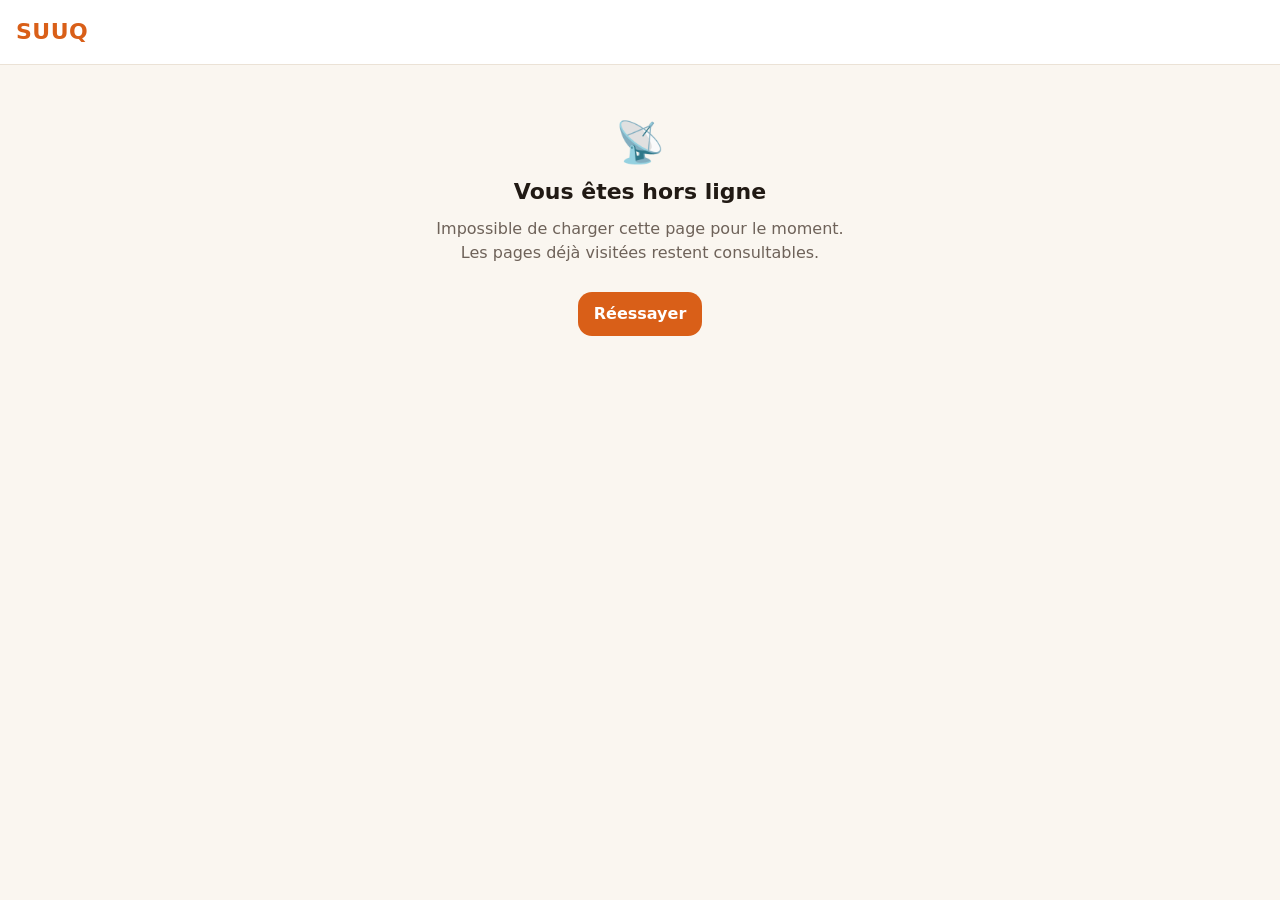
<file: hors-ligne.html>
<!DOCTYPE html>
<html lang="fr">
<head>
  <meta charset="UTF-8">
  <meta name="viewport" content="width=device-width, initial-scale=1">
  <meta name="theme-color" content="#D95F18">
  <title>Hors ligne — SUUQ</title>
  <link rel="icon" href="assets/favicon.svg" type="image/svg+xml">
  <link rel="stylesheet" href="css/variables.css">
  <link rel="stylesheet" href="css/base.css">
  <link rel="stylesheet" href="css/composants.css">
</head>
<body>

  <header class="entete">
    <a class="logo" href="index.html">SUUQ</a>
  </header>

  <main class="conteneur page-attente">
    <p class="pictogramme">📡</p>
    <h1>Vous êtes hors ligne</h1>
    <p>Impossible de charger cette page pour le moment.<br>
       Les pages déjà visitées restent consultables.</p>
    <button class="btn btn-primaire" onclick="location.reload()">Réessayer</button>
  </main>

  <script>
    // Service worker : cache hors ligne (jalon M5)
    if ("serviceWorker" in navigator) navigator.serviceWorker.register("sw.js");
  </script>

</body>
</html>
</file>
<file: css/variables.css>
/* Variables de design SUUQ — voir cahier des charges §9.2 */
:root {
  --suuq-primaire: #D95F18;    /* safran/terracotta — boutons, accents, prix */
  --suuq-primaire-fonce: #B34A0F;
  --suuq-fond: #FAF6F0;        /* sable clair */
  --suuq-surface: #FFFFFF;     /* cartes */
  --suuq-texte: #211A14;
  --suuq-texte-2: #6E6259;
  --suuq-vert: #1F7A4D;        /* badge vérifié, statut ouvert */
  --suuq-rouge: #C0392B;       /* rupture, fermé */
  --suuq-whatsapp: #25D366;    /* uniquement les boutons WhatsApp */
  --suuq-bordure: #EBE2D6;
  --suuq-radius: 14px;
  --suuq-ombre: 0 2px 10px rgba(33, 26, 20, .07);
}
</file>
<file: css/base.css>
/* Styles de base SUUQ — mobile-first (360 px), zéro police externe. */

*,
*::before,
*::after { box-sizing: border-box; }

html { -webkit-text-size-adjust: 100%; }

/* L'attribut hidden doit toujours gagner, même si une classe fixe display */
[hidden] { display: none !important; }

body {
  margin: 0;
  font-family: system-ui, -apple-system, "Segoe UI", Roboto, sans-serif;
  font-size: 16px;
  line-height: 1.45;
  background: var(--suuq-fond);
  color: var(--suuq-texte);
}

img {
  display: block;
  max-width: 100%;
}

a { color: inherit; }

h1, h2, h3 {
  margin: 0 0 12px;
  line-height: 1.2;
}
h1 { font-size: 22px; }
h2 { font-size: 18px; }

p { margin: 0 0 12px; }

/* ---- En-tête ---- */
.entete {
  position: sticky;
  top: 0;
  z-index: 10;
  display: flex;
  align-items: center;
  justify-content: space-between;
  gap: 12px;
  padding: 10px 16px;
  background: var(--suuq-surface);
  border-bottom: 1px solid var(--suuq-bordure);
}

.logo {
  display: inline-flex;
  align-items: center;
  min-height: 44px;
  font-size: 22px;
  font-weight: 800;
  letter-spacing: .5px;
  color: var(--suuq-primaire);
  text-decoration: none;
}

/* ---- Mise en page ---- */
.conteneur {
  max-width: 680px;
  margin: 0 auto;
  padding: 16px;
}

.conteneur section + section { margin-top: 28px; }

/* ---- Pied de page ---- */
.pied {
  margin-top: 40px;
  padding: 24px 16px calc(24px + env(safe-area-inset-bottom));
  border-top: 1px solid var(--suuq-bordure);
  text-align: center;
  font-size: 14px;
  color: var(--suuq-texte-2);
}
.pied p { margin: 0 0 8px; }
.pied a {
  color: var(--suuq-primaire);
  font-weight: 600;
}

/* ---- Boutons : cibles tactiles >= 44 px ---- */
.btn {
  display: inline-flex;
  align-items: center;
  justify-content: center;
  gap: 8px;
  min-height: 44px;
  padding: 10px 16px;
  border: none;
  border-radius: var(--suuq-radius);
  font: inherit;
  font-weight: 600;
  text-decoration: none;
  cursor: pointer;
}
.btn-primaire {
  background: var(--suuq-primaire);
  color: #fff;
}
.btn-primaire:active { background: var(--suuq-primaire-fonce); }
.btn-secondaire {
  background: var(--suuq-surface);
  color: var(--suuq-primaire);
  border: 1px solid var(--suuq-bordure);
}

/* ---- Formulaires : gros champs, faciles au pouce ---- */
input,
select,
textarea {
  font: inherit;
  color: var(--suuq-texte);
}
input:not([type="checkbox"]):not([type="radio"]),
select {
  min-height: 48px;
}

/* ---- Accessibilité ---- */
.visuellement-cache {
  position: absolute;
  width: 1px;
  height: 1px;
  overflow: hidden;
  clip: rect(0 0 0 0);
  white-space: nowrap;
}

:focus-visible {
  outline: 3px solid var(--suuq-primaire);
  outline-offset: 2px;
}
</file>
<file: css/composants.css>
/* Composants SUUQ : recherche, chips, cartes, badges, squelettes. */

/* ---- Zone de recherche (accueil) ---- */
.accroche {
  margin: 4px 0 12px;
  font-size: 15px;
  color: var(--suuq-texte-2);
}

.barre-recherche {
  display: flex;
  align-items: center;
  gap: 10px;
  padding: 4px 14px;
  background: var(--suuq-surface);
  border: 1px solid var(--suuq-bordure);
  border-radius: var(--suuq-radius);
  box-shadow: var(--suuq-ombre);
}
.barre-recherche svg {
  flex: none;
  color: var(--suuq-texte-2);
}
.barre-recherche input {
  flex: 1;
  min-width: 0;
  min-height: 48px;
  border: none;
  background: none;
  font-size: 16px;
}
.barre-recherche input:focus { outline: none; }
.barre-recherche:focus-within { border-color: var(--suuq-primaire); }

/* ---- Chips catégories : rangée défilable ---- */
.chips {
  display: flex;
  gap: 8px;
  overflow-x: auto;
  padding: 14px 0 6px;
  scrollbar-width: none;
}
.chips::-webkit-scrollbar { display: none; }

.chip {
  flex: none;
  display: inline-flex;
  align-items: center;
  min-height: 44px;
  padding: 0 16px;
  background: var(--suuq-surface);
  border: 1px solid var(--suuq-bordure);
  border-radius: 999px;
  font: inherit;
  font-size: 14px;
  font-weight: 600;
  white-space: nowrap;
  cursor: pointer;
}
.chip.actif {
  background: var(--suuq-primaire);
  border-color: var(--suuq-primaire);
  color: #fff;
}

/* ---- Défilement horizontal de cartes ---- */
.defile-horizontal {
  display: flex;
  gap: 12px;
  overflow-x: auto;
  padding: 4px 2px 10px;
  scroll-snap-type: x mandatory;
  scrollbar-width: none;
}
.defile-horizontal::-webkit-scrollbar { display: none; }

/* ---- Carte boutique ---- */
.carte-boutique {
  flex: none;
  display: flex;
  flex-direction: column;
  align-items: flex-start;
  gap: 8px;
  width: 150px;
  padding: 14px;
  scroll-snap-align: start;
  background: var(--suuq-surface);
  border: 1px solid var(--suuq-bordure);
  border-radius: var(--suuq-radius);
  box-shadow: var(--suuq-ombre);
  text-decoration: none;
}
.carte-boutique .logo-boutique {
  width: 48px;
  height: 48px;
  border-radius: 12px;
  object-fit: cover;
  background: var(--suuq-fond);
}
.carte-boutique .nom {
  font-size: 14px;
  font-weight: 700;
}
.carte-boutique .quartier {
  font-size: 13px;
  color: var(--suuq-texte-2);
}

/* ---- Badge vérifié — jamais de variante grise ---- */
.badge-verifie {
  display: inline-flex;
  align-items: center;
  gap: 4px;
  padding: 2px 8px;
  border-radius: 999px;
  background: rgba(31, 122, 77, .1);
  color: var(--suuq-vert);
  font-size: 12px;
  font-weight: 700;
}

/* ---- Grille produits : 2 colonnes mobile ---- */
.grille-produits {
  display: grid;
  grid-template-columns: repeat(2, 1fr);
  gap: 12px;
}
@media (min-width: 560px) {
  .grille-produits { grid-template-columns: repeat(3, 1fr); }
}

/* ---- Carte produit ---- */
.carte-produit {
  display: flex;
  flex-direction: column;
  overflow: hidden;
  background: var(--suuq-surface);
  border: 1px solid var(--suuq-bordure);
  border-radius: var(--suuq-radius);
  box-shadow: var(--suuq-ombre);
  text-decoration: none;
}
.carte-produit .photo {
  width: 100%;
  aspect-ratio: 1 / 1;
  object-fit: cover;
  background: var(--suuq-fond);
}
.carte-produit .infos {
  display: grid;
  gap: 4px;
  padding: 10px 12px 12px;
}
.carte-produit .nom {
  display: -webkit-box;
  -webkit-line-clamp: 2;
  -webkit-box-orient: vertical;
  overflow: hidden;
  min-height: 2.6em;
  font-size: 14px;
  font-weight: 600;
}
.carte-produit .prix {
  font-size: 15px;
  font-weight: 800;
  color: var(--suuq-primaire);
}
.carte-produit .boutique-ligne {
  display: flex;
  align-items: center;
  gap: 4px;
  font-size: 12px;
  color: var(--suuq-texte-2);
}
.carte-produit .coche { color: var(--suuq-vert); }

/* Produit indisponible : grisé + pastille */
.carte-produit.indisponible { opacity: .55; }
.pastille-rupture {
  display: inline-flex;
  align-items: center;
  padding: 2px 8px;
  border-radius: 999px;
  background: rgba(192, 57, 43, .1);
  color: var(--suuq-rouge);
  font-size: 12px;
  font-weight: 700;
}

/* ---- Bouton WhatsApp (utilisé à partir du jalon M3) ---- */
.btn-whatsapp {
  width: 100%;
  background: var(--suuq-whatsapp);
  color: #fff;
}

/* ---- Squelettes de chargement ---- */
.squelette-bloc,
.carte-produit .photo.squelette-bloc {
  background: var(--suuq-bordure);
  border-radius: 8px;
  animation: pulsation 1.4s ease-in-out infinite;
}
@keyframes pulsation {
  0%, 100% { opacity: .55; }
  50% { opacity: 1; }
}
@media (prefers-reduced-motion: reduce) {
  .squelette-bloc { animation: none; }
}

/* ---- État vide ---- */
.etat-vide {
  padding: 32px 16px;
  text-align: center;
  color: var(--suuq-texte-2);
}

/* ---- Onglets (connexion / inscription) ---- */
.onglets {
  display: flex;
  gap: 4px;
  padding: 4px;
  margin-bottom: 16px;
  background: var(--suuq-surface);
  border: 1px solid var(--suuq-bordure);
  border-radius: var(--suuq-radius);
}
.onglet {
  flex: 1;
  min-height: 44px;
  border: none;
  border-radius: 10px;
  background: none;
  font: inherit;
  font-weight: 600;
  color: var(--suuq-texte-2);
  cursor: pointer;
}
.onglet.actif {
  background: var(--suuq-primaire);
  color: #fff;
}

/* ---- Formulaires ---- */
.conteneur-etroit { max-width: 440px; }

.formulaire {
  display: grid;
  gap: 16px;
}
.champ {
  display: grid;
  gap: 6px;
  margin: 0;
  padding: 0;
  border: none;
}
.champ label,
.champ legend {
  font-size: 14px;
  font-weight: 600;
}
.champ input:not([type="checkbox"]):not([type="file"]),
.champ select,
.champ textarea {
  width: 100%;
  padding: 10px 12px;
  border: 1px solid var(--suuq-bordure);
  border-radius: 10px;
  background: var(--suuq-surface);
  font-size: 16px;
}
.champ textarea {
  min-height: 88px;
  resize: vertical;
}
.aide {
  margin: 0;
  font-size: 13px;
  color: var(--suuq-texte-2);
}

.message {
  padding: 12px 14px;
  border-radius: 10px;
  font-size: 14px;
  font-weight: 600;
}
.message-erreur {
  background: rgba(192, 57, 43, .08);
  color: var(--suuq-rouge);
}
.message-succes {
  background: rgba(31, 122, 77, .08);
  color: var(--suuq-vert);
}

.btn-large { width: 100%; }

.lien-discret {
  min-height: 44px;
  border: none;
  background: none;
  font: inherit;
  font-size: 14px;
  font-weight: 600;
  color: var(--suuq-primaire);
  cursor: pointer;
  text-align: left;
}

/* ---- Champ mot de passe avec œil afficher/masquer ---- */
.groupe-mdp { position: relative; }
.champ .groupe-mdp input { padding-right: 52px; }
.btn-oeil {
  position: absolute;
  top: 50%;
  right: 4px;
  transform: translateY(-50%);
  width: 44px;
  height: 44px;
  border: none;
  background: none;
  font-size: 18px;
  cursor: pointer;
  border-radius: 10px;
}

/* ---- Téléphone avec préfixe fixe +253 ---- */
.groupe-tel { display: flex; }
.groupe-tel .prefixe {
  display: flex;
  align-items: center;
  padding: 0 12px;
  border: 1px solid var(--suuq-bordure);
  border-right: none;
  border-radius: 10px 0 0 10px;
  background: var(--suuq-fond);
  font-weight: 600;
}
.champ .groupe-tel input {
  border-radius: 0 10px 10px 0;
}

/* ---- Interrupteur (Ouvert/Fermé, Disponible/Rupture) ---- */
.interrupteur {
  position: relative;
  display: inline-block;
  flex: none;
  width: 52px;
  height: 30px;
}
.interrupteur input {
  position: absolute;
  inset: 0;
  width: 100%;
  height: 100%;
  margin: 0;
  opacity: 0;
  cursor: pointer;
}
.interrupteur .glissiere {
  position: absolute;
  inset: 0;
  border-radius: 999px;
  background: var(--suuq-bordure);
  transition: background .15s;
  pointer-events: none;
}
.interrupteur .glissiere::after {
  content: "";
  position: absolute;
  top: 3px;
  left: 3px;
  width: 24px;
  height: 24px;
  border-radius: 50%;
  background: #fff;
  box-shadow: 0 1px 3px rgba(0, 0, 0, .2);
  transition: left .15s;
}
.interrupteur input:checked + .glissiere { background: var(--suuq-vert); }
.interrupteur input:checked + .glissiere::after { left: 25px; }

/* ---- Éditeur d'horaires ---- */
.champ-horaires #liste-jours {
  display: grid;
  gap: 8px;
}
.jour-ligne {
  display: grid;
  gap: 8px;
  padding: 10px 12px;
  background: var(--suuq-surface);
  border: 1px solid var(--suuq-bordure);
  border-radius: 10px;
}
.jour-entete {
  display: flex;
  align-items: center;
  justify-content: space-between;
}
.jour-nom { font-weight: 600; }
.plages { display: grid; gap: 6px; }
.plage {
  display: flex;
  flex-wrap: wrap;
  align-items: center;
  gap: 6px;
  font-size: 14px;
  color: var(--suuq-texte-2);
}
.plage input[type="time"] {
  min-height: 40px;
  padding: 6px 8px;
  border: 1px solid var(--suuq-bordure);
  border-radius: 8px;
  background: var(--suuq-surface);
  font-size: 14px;
}
.jour-ligne.ferme .plages { display: none; }

/* ---- Ligne GPS ---- */
.ligne-gps {
  display: flex;
  align-items: center;
  gap: 8px;
}

/* ---- Aperçus d'upload ---- */
.apercu-image {
  width: 96px;
  height: 96px;
  object-fit: cover;
  border: 1px solid var(--suuq-bordure);
  border-radius: 10px;
  background: var(--suuq-fond);
}
.apercu-image.apercu-large { width: 100%; height: 140px; }

/* ---- Compteurs du tableau de bord ---- */
.grille-compteurs {
  display: grid;
  grid-template-columns: repeat(3, 1fr);
  gap: 8px;
  margin: 16px 0;
}
.compteur {
  display: grid;
  gap: 2px;
  padding: 12px 8px;
  text-align: center;
  background: var(--suuq-surface);
  border: 1px solid var(--suuq-bordure);
  border-radius: var(--suuq-radius);
}
.compteur .valeur {
  font-size: 22px;
  font-weight: 800;
  color: var(--suuq-primaire);
}
.compteur .libelle {
  font-size: 12px;
  color: var(--suuq-texte-2);
}

/* ---- Actions du tableau de bord ---- */
.actions-tdb {
  display: grid;
  gap: 8px;
  margin-bottom: 28px;
}

/* ---- Ligne produit (liste du tableau de bord) ---- */
#liste-produits {
  display: grid;
  gap: 8px;
}
.ligne-produit {
  display: grid;
  grid-template-columns: 56px 1fr auto;
  grid-template-areas:
    "img infos switch"
    "img actions actions";
  gap: 6px 10px;
  align-items: center;
  padding: 10px;
  background: var(--suuq-surface);
  border: 1px solid var(--suuq-bordure);
  border-radius: var(--suuq-radius);
}
.ligne-produit img {
  grid-area: img;
  width: 56px;
  height: 56px;
  border-radius: 10px;
  object-fit: cover;
  background: var(--suuq-fond);
}
.ligne-produit .infos {
  grid-area: infos;
  min-width: 0;
}
.ligne-produit .infos .nom {
  font-size: 14px;
  font-weight: 600;
  white-space: nowrap;
  overflow: hidden;
  text-overflow: ellipsis;
}
.ligne-produit .infos .prix {
  font-size: 14px;
  font-weight: 800;
  color: var(--suuq-primaire);
}
.ligne-produit .interrupteur { grid-area: switch; }
.ligne-produit .actions {
  grid-area: actions;
  display: flex;
  gap: 8px;
}
.ligne-produit.indisponible img,
.ligne-produit.indisponible .infos { opacity: .5; }

.btn-petit {
  min-height: 44px;
  padding: 6px 12px;
  font-size: 13px;
  border-radius: 10px;
}
.btn-danger { color: var(--suuq-rouge); }

/* ---- Grille de photos du formulaire produit ---- */
.grille-photos {
  display: flex;
  flex-wrap: wrap;
  gap: 12px;
  padding-top: 6px;
}
.photo-item { position: relative; }
.photo-item img {
  width: 96px;
  height: 96px;
  object-fit: cover;
  border: 1px solid var(--suuq-bordure);
  border-radius: 10px;
  background: var(--suuq-fond);
}
.btn-retirer {
  position: absolute;
  top: -10px;
  right: -10px;
  width: 36px;
  height: 36px;
  border: none;
  border-radius: 50%;
  background: var(--suuq-rouge);
  color: #fff;
  font-size: 14px;
  font-weight: 700;
  cursor: pointer;
  box-shadow: var(--suuq-ombre);
}

/* ---- Toast furtif ---- */
.toast {
  position: fixed;
  left: 50%;
  bottom: 24px;
  transform: translateX(-50%);
  z-index: 50;
  max-width: calc(100vw - 32px);
  padding: 12px 18px;
  border-radius: 999px;
  background: var(--suuq-texte);
  color: #fff;
  font-size: 14px;
  font-weight: 600;
  box-shadow: 0 4px 16px rgba(33, 26, 20, .25);
  opacity: 0;
  pointer-events: none;
  transition: opacity .2s;
}
.toast.visible { opacity: 1; }
/* Au-dessus de la barre collante quand elle est présente */
body:has(.barre-collante:not([hidden])) .toast { bottom: 96px; }

/* ---- Administration ---- */
.grille-compteurs-4 { grid-template-columns: repeat(2, 1fr); }

.liste-cartes {
  display: grid;
  gap: 10px;
  margin-bottom: 24px;
}
.carte-admin {
  display: grid;
  gap: 8px;
  padding: 12px 14px;
  background: var(--suuq-surface);
  border: 1px solid var(--suuq-bordure);
  border-radius: var(--suuq-radius);
}
.carte-admin .nom { font-weight: 700; }
.carte-admin .sous-titre { font-size: 13px; color: var(--suuq-texte-2); }
.carte-admin .ligne-entete {
  display: flex;
  align-items: center;
  justify-content: space-between;
  gap: 8px;
}
.carte-admin .actions { display: flex; flex-wrap: wrap; gap: 8px; }
.carte-admin summary {
  min-height: 44px;
  display: flex;
  align-items: center;
  font-size: 14px;
  font-weight: 600;
  color: var(--suuq-primaire);
  cursor: pointer;
}
.fiche-details { display: grid; gap: 6px; font-size: 14px; }
.fiche-details p { margin: 0; }

.chip-statut {
  flex: none;
  padding: 2px 10px;
  border-radius: 999px;
  font-size: 12px;
  font-weight: 700;
}
.chip-active { background: rgba(31, 122, 77, .1); color: var(--suuq-vert); }
.chip-attente { background: rgba(217, 95, 24, .12); color: var(--suuq-primaire-fonce); }
.chip-suspendue { background: rgba(192, 57, 43, .1); color: var(--suuq-rouge); }

.ligne-badge {
  display: flex;
  align-items: center;
  justify-content: space-between;
  gap: 8px;
  font-size: 14px;
  font-weight: 600;
}
.ligne-moderation {
  display: flex;
  align-items: center;
  justify-content: space-between;
  gap: 8px;
  padding: 6px 0;
  font-size: 14px;
  border-top: 1px solid var(--suuq-bordure);
}
.ligne-moderation.masque span { opacity: .5; }

/* ---- Bandeau de statut boutique ---- */
.bandeau-statut {
  margin-bottom: 16px;
  padding: 14px 16px;
  border-radius: var(--suuq-radius);
  font-weight: 600;
}
.bandeau-attente { background: rgba(217, 95, 24, .1); color: var(--suuq-primaire-fonce); }
.bandeau-active { background: rgba(31, 122, 77, .1); color: var(--suuq-vert); }
.bandeau-suspendue { background: rgba(192, 57, 43, .1); color: var(--suuq-rouge); }

/* ---- Navigation d'en-tête ---- */
.nav-entete {
  display: flex;
  align-items: center;
  gap: 10px;
}

/* ---- Filtres et tri (accueil) ---- */
.filtres {
  margin-top: 4px;
  border: 1px solid var(--suuq-bordure);
  border-radius: var(--suuq-radius);
  background: var(--suuq-surface);
}
.filtres summary {
  min-height: 44px;
  display: flex;
  align-items: center;
  padding: 0 14px;
  font-size: 14px;
  font-weight: 600;
  color: var(--suuq-texte-2);
  cursor: pointer;
  list-style: none;
}
.filtres summary::before { content: "⚙️ "; margin-right: 6px; }
.filtres-corps {
  display: grid;
  gap: 12px;
  padding: 4px 14px 14px;
}
.champ-double {
  display: grid;
  grid-template-columns: 1fr 1fr;
  gap: 10px;
}

/* ---- Fiche boutique ---- */
.couverture-boutique {
  height: 140px;
  margin: -16px -16px 0;
  background: linear-gradient(120deg, var(--suuq-primaire), var(--suuq-primaire-fonce));
  background-size: cover;
  background-position: center;
}
.entete-boutique {
  display: flex;
  align-items: center;
  gap: 12px;
  margin-top: -28px;
  margin-bottom: 12px;
}
.entete-boutique h1 { margin: 0; font-size: 20px; }
.logo-fiche {
  width: 72px;
  height: 72px;
  flex: none;
  border-radius: 16px;
  border: 3px solid var(--suuq-surface);
  object-fit: cover;
  background: var(--suuq-fond);
  box-shadow: var(--suuq-ombre);
}
.logo-lettre {
  display: flex;
  align-items: center;
  justify-content: center;
  font-size: 26px;
  font-weight: 800;
  color: var(--suuq-primaire);
  background: var(--suuq-fond);
}
.carte-boutique .logo-lettre { font-size: 20px; }
.description-boutique { color: var(--suuq-texte-2); }

.bloc-infos {
  display: grid;
  gap: 8px;
  justify-items: start;
  padding: 12px 14px;
  margin-bottom: 12px;
  background: var(--suuq-surface);
  border: 1px solid var(--suuq-bordure);
  border-radius: var(--suuq-radius);
}
.ligne-info { margin: 0; font-size: 14px; }
.texte-vert { color: var(--suuq-vert); font-weight: 700; }
.texte-rouge { color: var(--suuq-rouge); font-weight: 700; }

.horaires-details { width: 100%; }
.horaires-details summary {
  min-height: 44px;
  display: flex;
  align-items: center;
  font-size: 14px;
  font-weight: 600;
  color: var(--suuq-primaire);
  cursor: pointer;
}
.table-horaires {
  width: 100%;
  border-collapse: collapse;
  font-size: 14px;
}
.table-horaires th {
  text-align: left;
  font-weight: 600;
  padding: 6px 8px 6px 0;
  width: 40%;
}
.table-horaires td { padding: 6px 0; color: var(--suuq-texte-2); }
.table-horaires tr + tr { border-top: 1px solid var(--suuq-bordure); }

.actions-fiche {
  display: grid;
  gap: 8px;
  margin-bottom: 24px;
}

/* ---- Fiche produit ---- */
.conteneur-fiche { padding-bottom: 88px; } /* place pour la barre collante */

.galerie {
  display: flex;
  overflow-x: auto;
  scroll-snap-type: x mandatory;
  gap: 0;
  margin: -16px -16px 0;
  background: var(--suuq-fond);
  scrollbar-width: none;
}
.galerie::-webkit-scrollbar { display: none; }
.galerie img {
  width: 100%;
  flex: none;
  aspect-ratio: 1 / 1;
  object-fit: cover;
  scroll-snap-align: center;
}
.points {
  display: flex;
  justify-content: center;
  gap: 6px;
  padding: 10px 0 4px;
}
.point {
  width: 8px;
  height: 8px;
  border-radius: 50%;
  background: var(--suuq-bordure);
}
.point.actif { background: var(--suuq-primaire); }

.entete-produit {
  display: flex;
  align-items: flex-start;
  justify-content: space-between;
  gap: 12px;
  margin-top: 12px;
}
.entete-produit h1 { margin: 0 0 4px; font-size: 20px; }
.prix-fiche {
  margin: 0 0 4px;
  font-size: 22px;
  font-weight: 800;
  color: var(--suuq-primaire);
}
.entete-produit-boutons {
  display: flex;
  gap: 8px;
  flex: none;
}
.btn-rond {
  width: 48px;
  height: 48px;
  border: 1px solid var(--suuq-bordure);
  border-radius: 50%;
  background: var(--suuq-surface);
  font-size: 20px;
  cursor: pointer;
  box-shadow: var(--suuq-ombre);
}

.carte-lien-boutique {
  display: grid;
  gap: 2px;
  padding: 12px 14px;
  margin: 16px 0 24px;
  background: var(--suuq-surface);
  border: 1px solid var(--suuq-bordure);
  border-radius: var(--suuq-radius);
  text-decoration: none;
  font-weight: 600;
}
.carte-lien-boutique .quartier {
  font-weight: 400;
  font-size: 13px;
  color: var(--suuq-texte-2);
}

.barre-collante {
  position: fixed;
  left: 0;
  right: 0;
  bottom: 0;
  z-index: 20;
  padding: 10px 16px calc(10px + env(safe-area-inset-bottom));
  background: var(--suuq-surface);
  border-top: 1px solid var(--suuq-bordure);
}
.barre-collante .btn { width: 100%; }

/* ---- Page en attente d'un jalon ultérieur ---- */
.page-attente {
  padding-top: 48px;
  text-align: center;
}
.page-attente .pictogramme {
  margin: 0 0 8px;
  font-size: 40px;
}
.page-attente p { color: var(--suuq-texte-2); }
.page-attente .btn { margin-top: 16px; }
</file>
